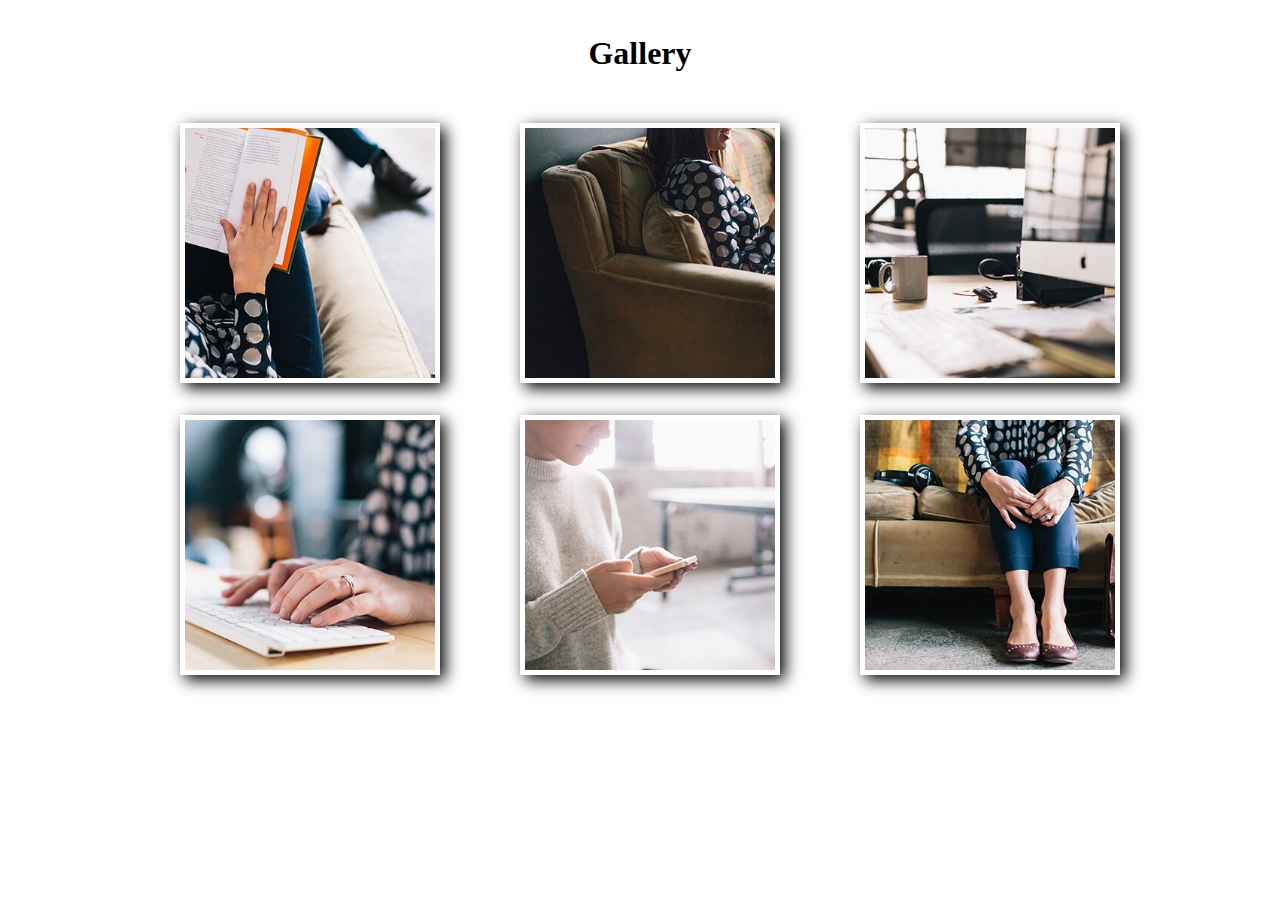
<file: ponder/week-4/gallery.html>
<!DOCTYPE html>
<html lang="en">
<head>
    <meta charset="UTF-8">
    <meta name="viewport" content="width=device-width, initial-scale=1.0">
    <title>Gallery</title>
    <link rel="stylesheet" href="gallery.css">
    <script src="gallery.js" defer></script>
</head>
<body>
    <h1>Gallery</h1>
    <section class="gallery">
        <figure>  
            <img src="images/book-sm.jpg" alt="person reading a book">
        </figure>
        <figure>  
            <img src="images/couch-sm.jpg" alt="person sitting on a couch with a phone">
        </figure>
        <figure>  
            <img src="images/desk-sm.jpg" alt="a work desktop">
        </figure>
        <figure>  
            <img src="images/keyboard-sm.jpg" alt="person typing on a keyboard">
        </figure>
        <figure>  
            <img src="images/phone-sm.jpg" alt="person looking at a phone">
        </figure>
        <figure>  
            <img src="images/sit-sm.jpg" alt="person sitting on a couch">
        </figure>
    </section>
    <dialog>
        <img>
        <button class="close-viewer">X</button>
    </dialog>
</body>
</html>
</file>
<file: ponder/week-4/gallery.css>
h1 {
    text-align: center;
    margin: 35px 0;
}
.gallery {
    max-width: 1000px;
    margin: 0 auto;
    display: grid;
    grid-template-columns: 1fr;

}
figure img {
    width: 250px;
    height: 250px;
    object-fit: cover;
    padding: 5px;
    background-color: white;
    box-shadow: 5px 5px 15px black;
    display: block;
    margin: 0 auto;
}
/* modal */

dialog img {
    width: 90%;
    display: block;
    margin: 20vh auto;
}
dialog {
    width: 100%;
    height: 100%;
    background-color: rgba(0,0,0,.75);
}
.close-viewer {
    position: absolute;
    top: 10vh;
    right: 2vh;
    padding: 3px 6px;
    font-size: 1.5em;
}
.close-viewer:hover {
    background-color: darkgrey;
}

@media screen and (min-width: 700px) {
    .gallery {
        display: grid;
        grid-template-columns: 1fr 1fr;
    }
}
@media screen and (min-width: 1000px) {
    .gallery {
        grid-template-columns: 1fr 1fr 1fr;
    }
    dialog img {
        width: 60%;
        margin: 15vh auto;
    }
    .close-viewer {
        position: absolute;
        right: 15vh;
    }
    .viewer {
        margin: 50px;
        padding: 50px;
    }
    .viewer img {
        max-width: 800px;
    }
}
</file>
